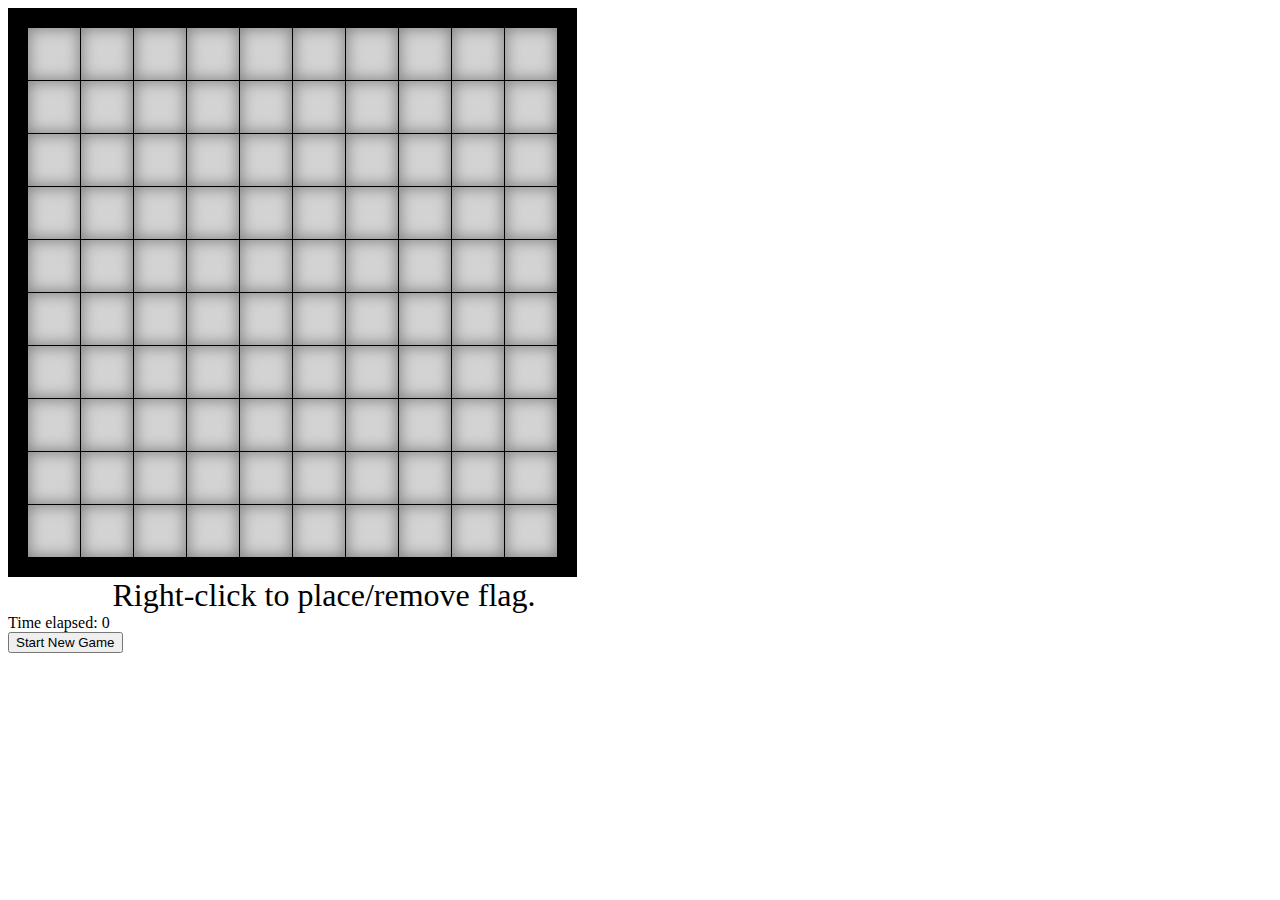
<file: index.html>
<!DOCTYPE html>
<html lang="en">

    <head>
        <meta charset="UTF-8">
        <meta name="viewport" content="width=device-width, initial-scale=1.0">
        <title>Minesweeper</title>
        <link rel="stylesheet" href="minesweeper.css">
    </head>


    <body>

        <div id="board"></div>

        <div id="messageBox">Right-click to place/remove flag.</div>

        <div id="timeLine">Time elapsed: <span id="time">0</span></div>

        <button id="startButton">Start New Game</button>

    </body>

    <script src="minesweeper.js"></script>
</html>
</file>
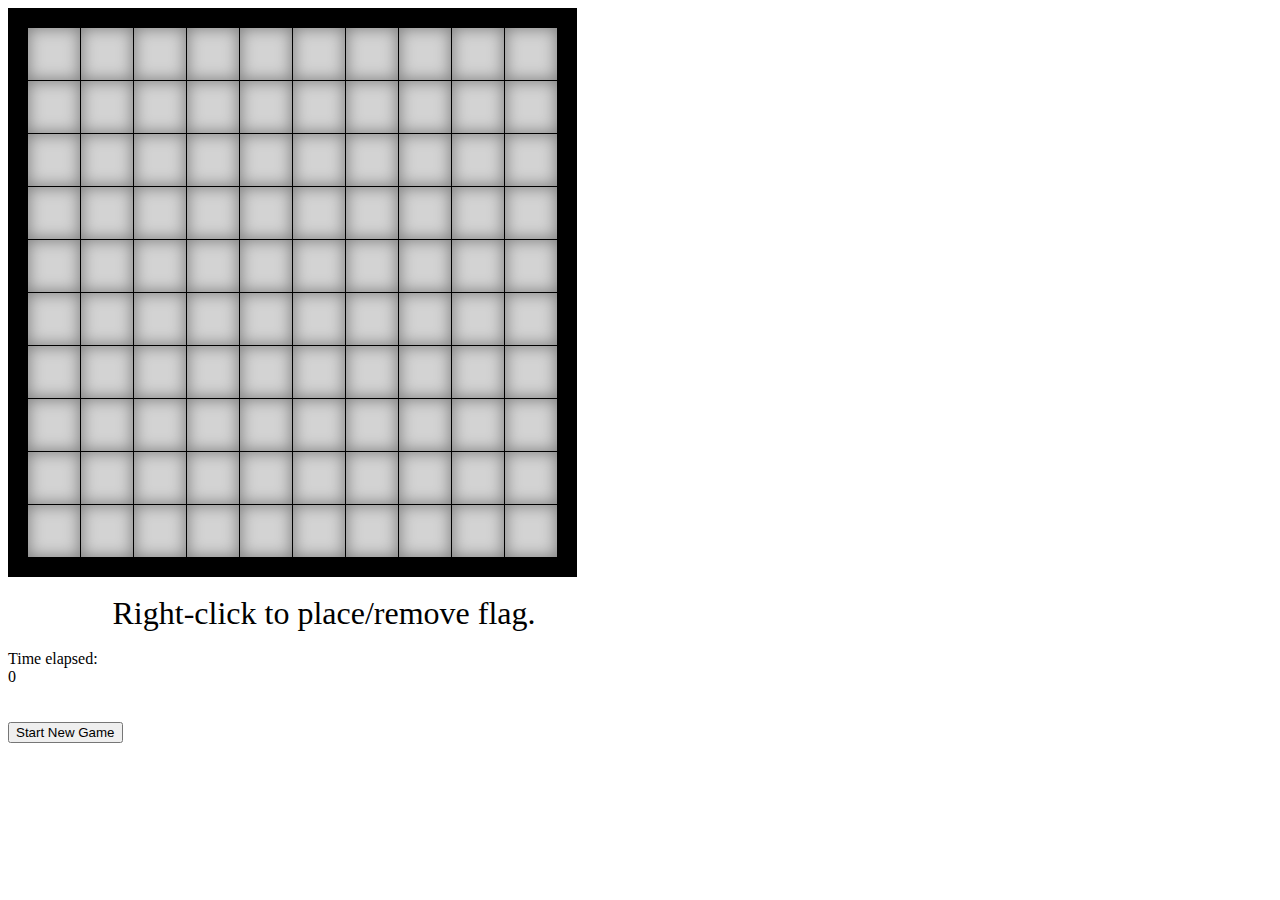
<file: minesweeper.html>
<!DOCTYPE html>
<html lang="en">

    <head>
        <meta charset="UTF-8">
        <meta name="viewport" content="width=device-width, initial-scale=1.0">
        <title>Document</title>
        <link rel="stylesheet" href="minesweeper.css">
    </head>

    <body>
        <div id="board"></div>
        <br>
        <div id="messageBox">
            Right-click to place/remove flag.
        </div>
        <br>
        Time elapsed: <div class="user-display" id="time">0</div>
        <br>
        <br>
        <form>
        
        </form>

        <button id="startButton">Start New Game</button>
    </body>
    <script src="minesweeper.js"></script>
</html>
</file>
<file: minesweeper.css>
#messageBox {
    width: 50%;
    text-align: center;
    font-size: 2em;
    
}

table {
    border: 20px black solid;
    text-align: center;
    font-size: 1.5em;
    border-collapse: collapse;
}

td {
    width: 50px;
    height: 50px;
    /* background-image: radial-gradient(rgba(84, 97, 81, 0.363),#0f0e0e0c); */
    border: 1px  black solid;
    background: lightgray;
    box-shadow: inset 0 0 15px 1px grey;
    font-weight: bold;
}

.flagged {
    color: red;
    font: 50px;
}

.mine {
    
    /* background: lightgray center no-repeat url("mine40t.gif"); */
    background-color: red;
    box-shadow: none;

}

.buriedMine {
    background: lightcoral;               /* BACKGROUND OR BG COLOR???? */
}

.black {
    color: black;
    background:white;
    box-shadow: none;

}

.blue	{
    color: blue;
    background:white;
    box-shadow: none;

}

.green {
    color: green;
    background:white;
    box-shadow: none;

}

.red
{
    color: red;
    background:white;
    box-shadow: none;

}

.lotsaMines
{
    color: purple;
    background:white;
    box-shadow: none;

}

.noMines {
    background:white;
    box-shadow: none;

}
</file>
